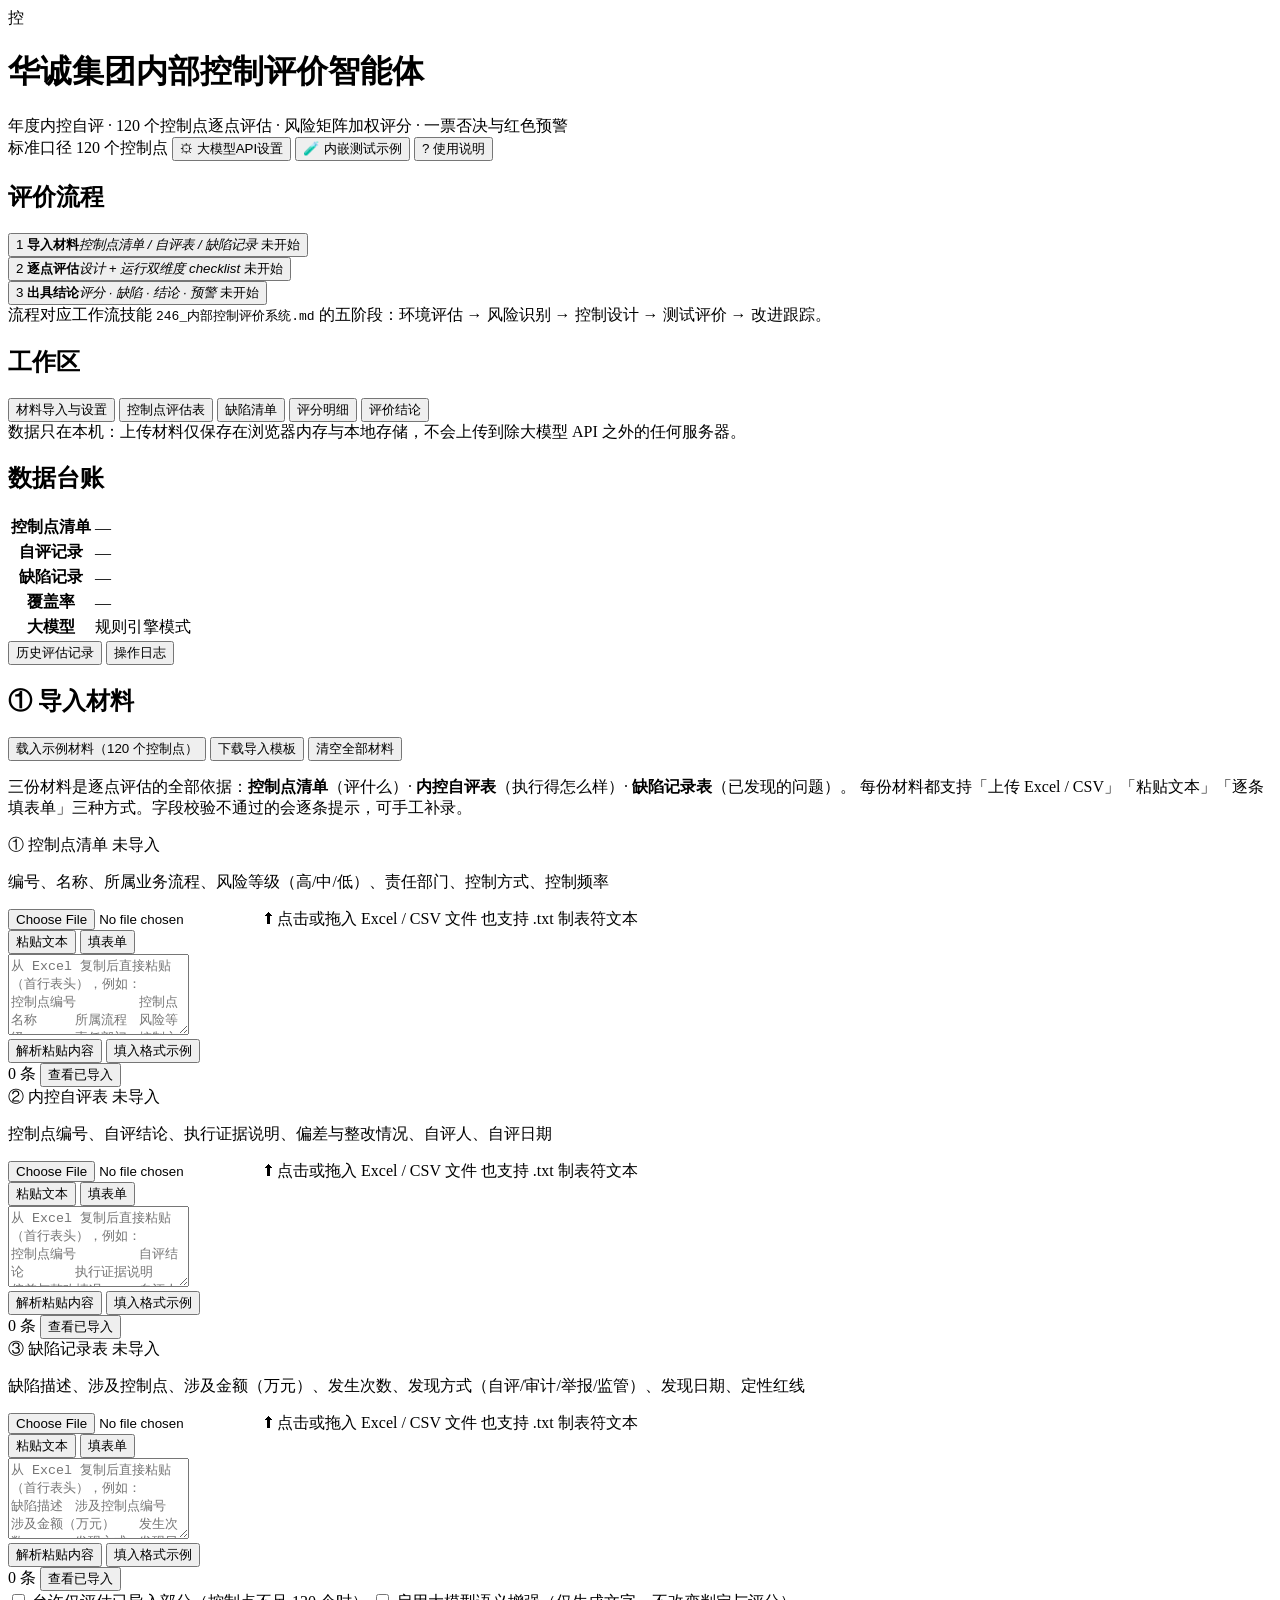
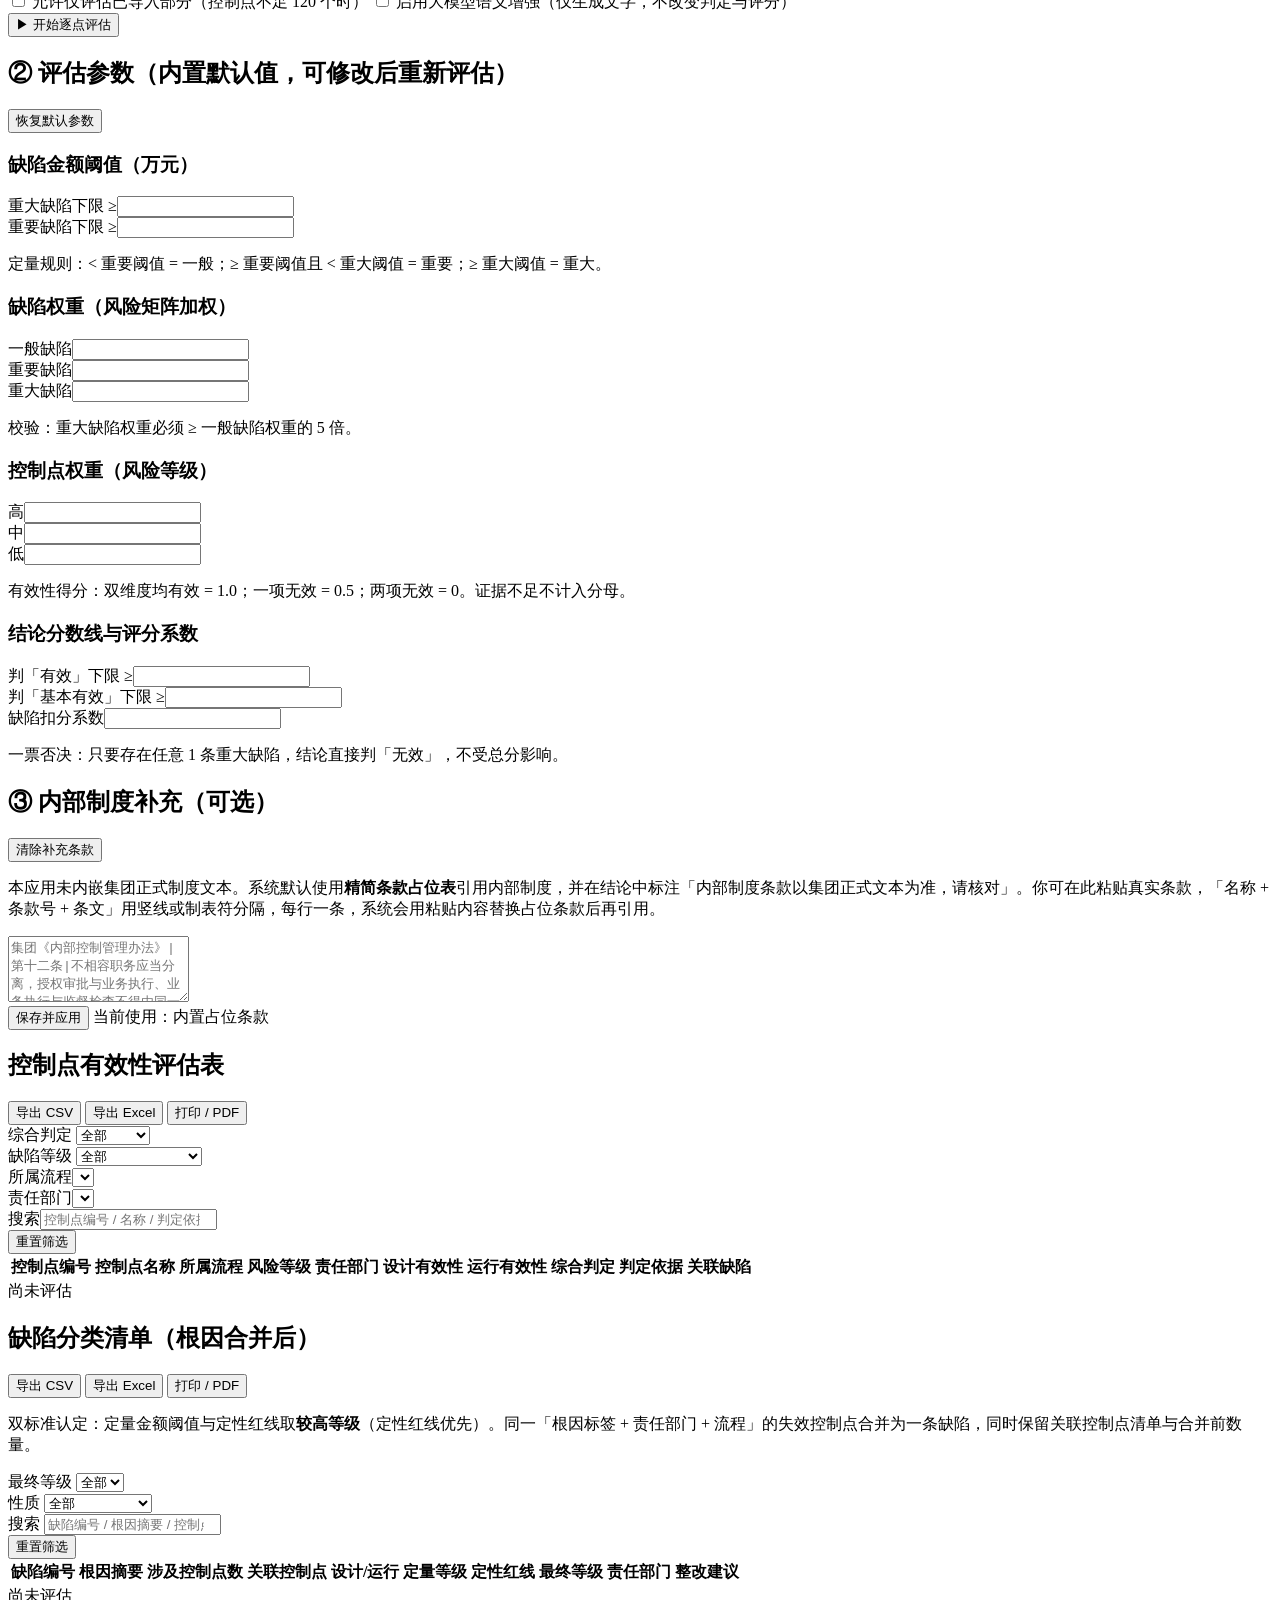
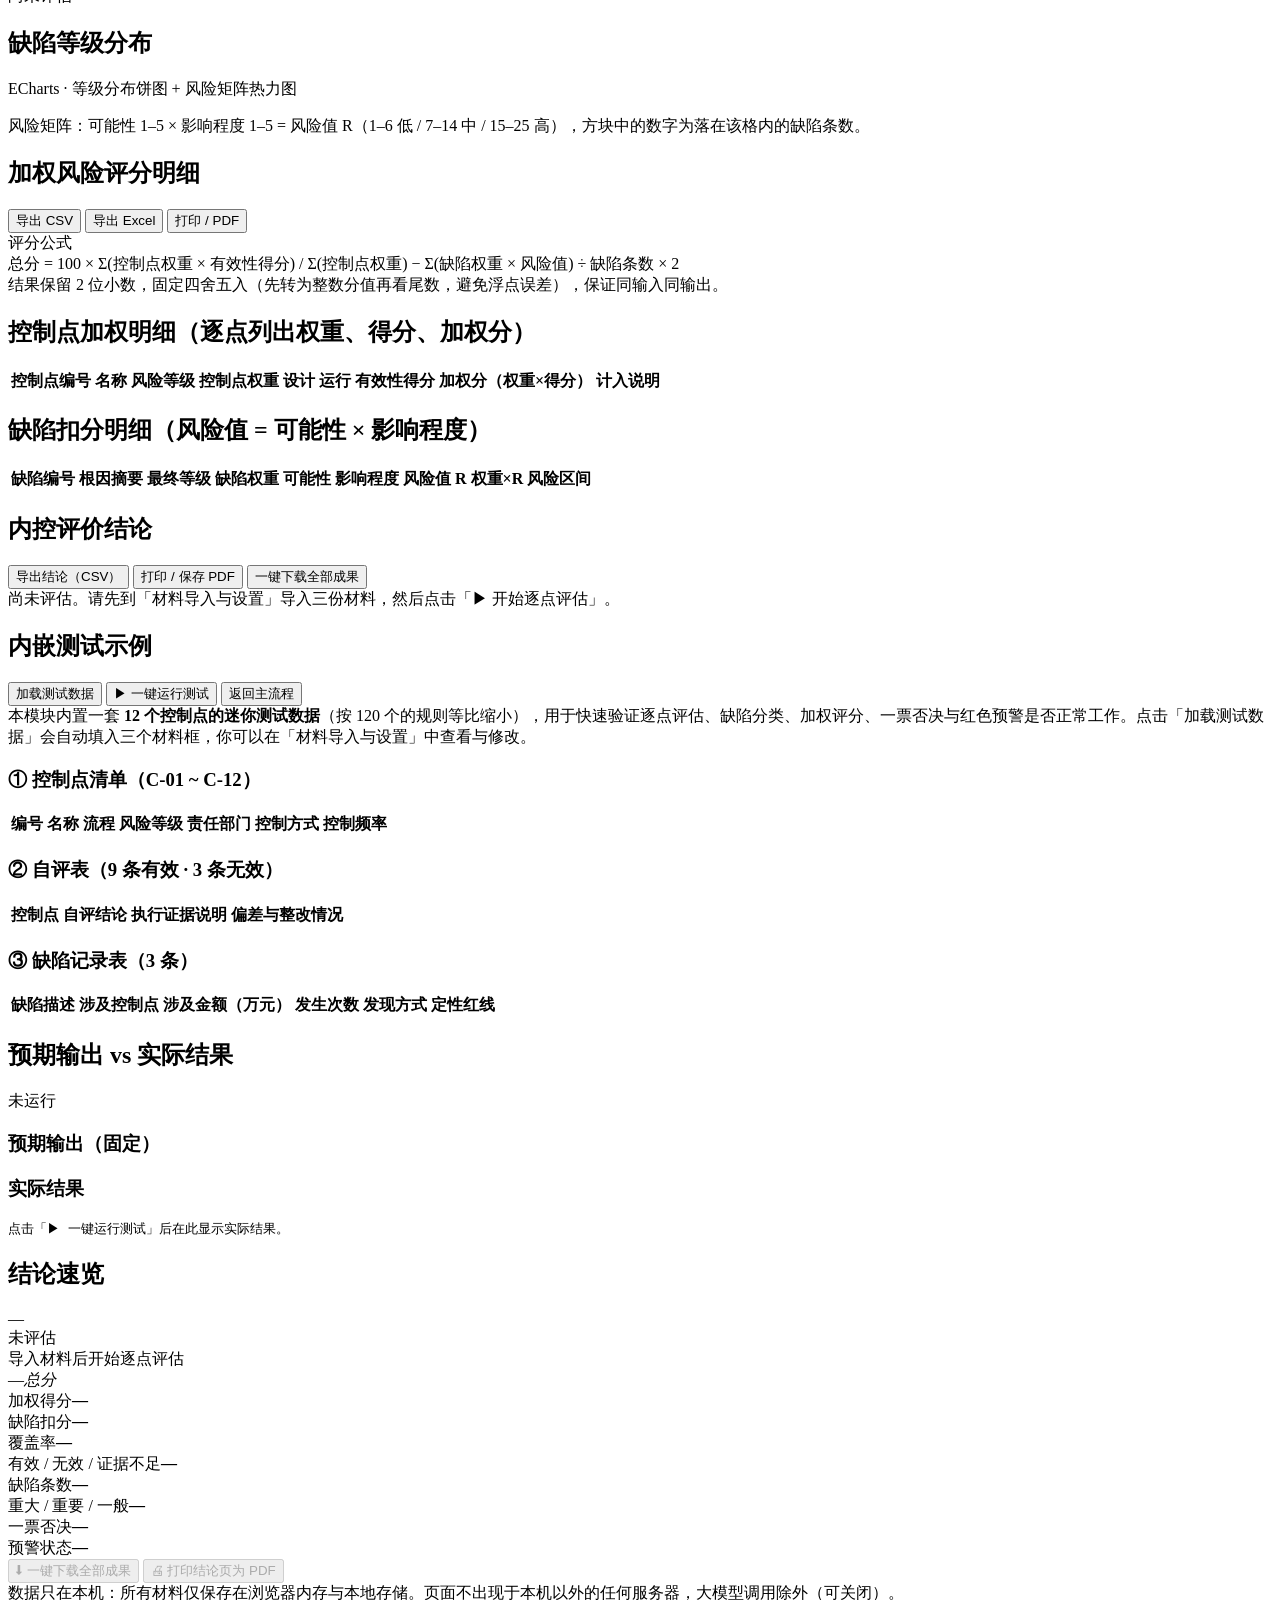
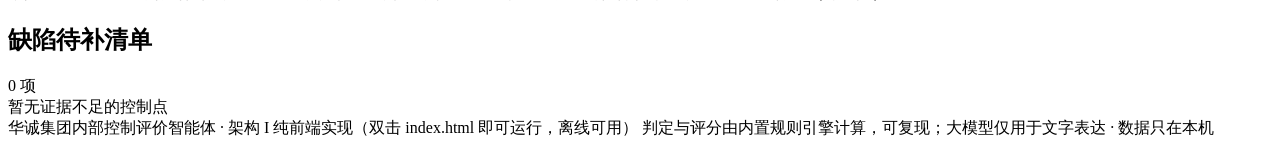
<file: 内部控制智能体_交付/src/template.html>
<!DOCTYPE html>
<html lang="zh-CN">
<head>
<meta charset="utf-8">
<meta name="viewport" content="width=device-width, initial-scale=1">
<title>华诚集团内部控制评价智能体</title>
<meta name="description" content="华诚集团 120 个内部控制点的设计有效性与运行有效性逐点评估、缺陷三级分类与根因合并、风险矩阵加权评分与一票否决结论、重大缺陷红色预警。">
<style>
/* @@APP_CSS@@ */
</style>
</head>
<body>

<!-- ============================ 顶部固定标题栏 ============================ -->
<header class="topbar" id="topbar">
  <div class="topbar-l">
    <div class="brand-mark" aria-hidden="true">控</div>
    <div class="brand-text">
      <h1>华诚集团内部控制评价智能体</h1>
      <div class="brand-sub">年度内控自评 · 120 个控制点逐点评估 · 风险矩阵加权评分 · 一票否决与红色预警</div>
    </div>
  </div>
  <div class="topbar-r">
    <span class="tb-chip" id="tbScope" title="标准覆盖面：120 个控制点">标准口径 120 个控制点</span>
    <button type="button" class="btn btn-ghost" id="btnApiSettings">⚙ 大模型API设置</button>
    <button type="button" class="btn btn-ghost" id="btnEmbeddedTest">🧪 内嵌测试示例</button>
    <button type="button" class="btn btn-ghost" id="btnHelp">? 使用说明</button>
  </div>
</header>

<!-- ============================ 红色预警横幅 ============================ -->
<div class="alert-banner" id="alertBanner" hidden>
  <div class="alert-banner-in">
    <span class="alert-ico" aria-hidden="true">⚠️</span>
    <div class="alert-text">
      <strong id="alertTitle">检测到 0 项重大缺陷，触发红色预警</strong>
      <span id="alertSub">结论已一票否决判为「无效」，请立即查看红色预警卡。</span>
    </div>
    <button type="button" class="btn btn-alert" id="btnGotoAlert">查看预警卡</button>
  </div>
</div>

<!-- ============================ 主体三栏 ============================ -->
<div class="layout">

  <!-- ---------- 左栏：步骤导航 ---------- -->
  <aside class="col-nav">
    <div class="card nav-card">
      <div class="card-h"><h2>评价流程</h2></div>
      <nav class="stepnav" id="stepnav" aria-label="评价步骤导航">
        <button type="button" class="step-item" data-step="1">
          <span class="step-n">1</span>
          <span class="step-t"><b>导入材料</b><em>控制点清单 / 自评表 / 缺陷记录</em></span>
          <span class="step-s" data-state="1">未开始</span>
        </button>
        <div class="step-line" aria-hidden="true"></div>
        <button type="button" class="step-item" data-step="2">
          <span class="step-n">2</span>
          <span class="step-t"><b>逐点评估</b><em>设计 + 运行双维度 checklist</em></span>
          <span class="step-s" data-state="2">未开始</span>
        </button>
        <div class="step-line" aria-hidden="true"></div>
        <button type="button" class="step-item" data-step="3">
          <span class="step-n">3</span>
          <span class="step-t"><b>出具结论</b><em>评分 · 缺陷 · 结论 · 预警</em></span>
          <span class="step-s" data-state="3">未开始</span>
        </button>
      </nav>
      <div class="nav-hint">流程对应工作流技能 <code>246_内部控制评价系统.md</code> 的五阶段：环境评估 → 风险识别 → 控制设计 → 测试评价 → 改进跟踪。</div>
    </div>

    <div class="card nav-card">
      <div class="card-h"><h2>工作区</h2></div>
      <div class="wsnav" id="wsnav">
        <button type="button" class="ws-item on" data-view="import">材料导入与设置</button>
        <button type="button" class="ws-item" data-view="eval">控制点评估表</button>
        <button type="button" class="ws-item" data-view="defect">缺陷清单</button>
        <button type="button" class="ws-item" data-view="score">评分明细</button>
        <button type="button" class="ws-item" data-view="conclusion">评价结论</button>
      </div>
      <div class="nav-hint">数据只在本机：上传材料仅保存在浏览器内存与本地存储，不会上传到除大模型 API 之外的任何服务器。</div>
    </div>

    <div class="card nav-card">
      <div class="card-h"><h2>数据台账</h2></div>
      <table class="mini-kv">
        <tbody>
          <tr><th>控制点清单</th><td><span id="ledgerCp">—</span></td></tr>
          <tr><th>自评记录</th><td><span id="ledgerSa">—</span></td></tr>
          <tr><th>缺陷记录</th><td><span id="ledgerDf">—</span></td></tr>
          <tr><th>覆盖率</th><td><span id="ledgerCov">—</span></td></tr>
          <tr><th>大模型</th><td><span id="ledgerLlm">规则引擎模式</span></td></tr>
        </tbody>
      </table>
      <div class="row row-tight">
        <button type="button" class="btn btn-ghost btn-sm" id="btnHistory">历史评估记录</button>
        <button type="button" class="btn btn-ghost btn-sm" id="btnLog">操作日志</button>
      </div>
    </div>
  </aside>

  <!-- ---------- 中间主工作区 ---------- -->
  <main class="col-main">

    <!-- ===== 视图 1：材料导入与设置 ===== -->
    <section class="view on" data-view-panel="import">
      <div class="card">
        <div class="card-h">
          <h2>① 导入材料</h2>
          <div class="card-h-r">
            <button type="button" class="btn btn-ghost btn-sm" id="btnLoadDemo">载入示例材料（120 个控制点）</button>
            <button type="button" class="btn btn-ghost btn-sm" id="btnDownloadTpl">下载导入模板</button>
            <button type="button" class="btn btn-ghost btn-sm" id="btnClearAll">清空全部材料</button>
          </div>
        </div>
        <p class="hint">
          三份材料是逐点评估的全部依据：<b>控制点清单</b>（评什么）· <b>内控自评表</b>（执行得怎么样）· <b>缺陷记录表</b>（已发现的问题）。
          每份材料都支持「上传 Excel / CSV」「粘贴文本」「逐条填表单」三种方式。字段校验不通过的会逐条提示，可手工补录。
        </p>
        <div class="import-grid">

          <!-- 材料 1：控制点清单 -->
          <div class="import-card" data-mat="controls">
            <div class="import-h">
              <span class="import-t">① 控制点清单</span>
              <span class="tag" id="tag-controls">未导入</span>
            </div>
            <p class="import-d">编号、名称、所属业务流程、风险等级（高/中/低）、责任部门、控制方式、控制频率</p>
            <div class="dropzone" data-drop="controls">
              <input type="file" class="file-input" id="file-controls" accept=".xlsx,.xls,.csv,.txt">
              <span class="dz-ico" aria-hidden="true">⬆</span>
              <span class="dz-t">点击或拖入 Excel / CSV 文件</span>
              <span class="dz-s">也支持 .txt 制表符文本</span>
            </div>
            <div class="seg" role="tablist">
              <button type="button" class="seg-i on" data-paste-target="controls">粘贴文本</button>
              <button type="button" class="seg-i" data-form-target="controls">填表单</button>
            </div>
            <div class="pane" data-pane="controls">
              <textarea class="ta" id="ta-controls" rows="5" placeholder="从 Excel 复制后直接粘贴（首行表头），例如：
控制点编号	控制点名称	所属流程	风险等级	责任部门	控制方式	控制频率
C-001	采购申请审批	采购与付款	高	采购部	人工+系统	每笔"></textarea>
              <div class="row row-tight">
                <button type="button" class="btn btn-ghost btn-sm" data-act="parse-paste" data-mat="controls">解析粘贴内容</button>
                <button type="button" class="btn btn-ghost btn-sm" data-act="sample-paste" data-mat="controls">填入格式示例</button>
              </div>
            </div>
            <div class="pane" data-pane="controls-form" hidden>
              <div class="form-grid" id="form-controls"></div>
              <div class="row row-tight">
                <button type="button" class="btn btn-ghost btn-sm" data-act="form-add" data-mat="controls">＋ 追加一行</button>
                <button type="button" class="btn btn-primary btn-sm" data-act="form-save" data-mat="controls">保存表单数据</button>
              </div>
            </div>
            <div class="import-foot"><span class="import-count" id="count-controls">0 条</span>
              <button type="button" class="linkbtn" data-act="preview" data-mat="controls">查看已导入</button>
            </div>
            <div class="issues" id="issues-controls" hidden></div>
          </div>

          <!-- 材料 2：内控自评表 -->
          <div class="import-card" data-mat="selfassessment">
            <div class="import-h">
              <span class="import-t">② 内控自评表</span>
              <span class="tag" id="tag-selfassessment">未导入</span>
            </div>
            <p class="import-d">控制点编号、自评结论、执行证据说明、偏差与整改情况、自评人、自评日期</p>
            <div class="dropzone" data-drop="selfassessment">
              <input type="file" class="file-input" id="file-selfassessment" accept=".xlsx,.xls,.csv,.txt">
              <span class="dz-ico" aria-hidden="true">⬆</span>
              <span class="dz-t">点击或拖入 Excel / CSV 文件</span>
              <span class="dz-s">也支持 .txt 制表符文本</span>
            </div>
            <div class="seg" role="tablist">
              <button type="button" class="seg-i on" data-paste-target="selfassessment">粘贴文本</button>
              <button type="button" class="seg-i" data-form-target="selfassessment">填表单</button>
            </div>
            <div class="pane" data-pane="selfassessment">
              <textarea class="ta" id="ta-selfassessment" rows="5" placeholder="从 Excel 复制后直接粘贴（首行表头），例如：
控制点编号	自评结论	执行证据说明	偏差与整改情况	自评人	自评日期
C-001	有效	每笔采购申请均有审批单与系统留痕	无偏差	王敏	2025-01-15"></textarea>
              <div class="row row-tight">
                <button type="button" class="btn btn-ghost btn-sm" data-act="parse-paste" data-mat="selfassessment">解析粘贴内容</button>
                <button type="button" class="btn btn-ghost btn-sm" data-act="sample-paste" data-mat="selfassessment">填入格式示例</button>
              </div>
            </div>
            <div class="pane" data-pane="selfassessment-form" hidden>
              <div class="form-grid" id="form-selfassessment"></div>
              <div class="row row-tight">
                <button type="button" class="btn btn-ghost btn-sm" data-act="form-add" data-mat="selfassessment">＋ 追加一行</button>
                <button type="button" class="btn btn-primary btn-sm" data-act="form-save" data-mat="selfassessment">保存表单数据</button>
              </div>
            </div>
            <div class="import-foot"><span class="import-count" id="count-selfassessment">0 条</span>
              <button type="button" class="linkbtn" data-act="preview" data-mat="selfassessment">查看已导入</button>
            </div>
            <div class="issues" id="issues-selfassessment" hidden></div>
          </div>

          <!-- 材料 3：缺陷记录表 -->
          <div class="import-card" data-mat="defects">
            <div class="import-h">
              <span class="import-t">③ 缺陷记录表</span>
              <span class="tag" id="tag-defects">未导入</span>
            </div>
            <p class="import-d">缺陷描述、涉及控制点、涉及金额（万元）、发生次数、发现方式（自评/审计/举报/监管）、发现日期、定性红线</p>
            <div class="dropzone" data-drop="defects">
              <input type="file" class="file-input" id="file-defects" accept=".xlsx,.xls,.csv,.txt">
              <span class="dz-ico" aria-hidden="true">⬆</span>
              <span class="dz-t">点击或拖入 Excel / CSV 文件</span>
              <span class="dz-s">也支持 .txt 制表符文本</span>
            </div>
            <div class="seg" role="tablist">
              <button type="button" class="seg-i on" data-paste-target="defects">粘贴文本</button>
              <button type="button" class="seg-i" data-form-target="defects">填表单</button>
            </div>
            <div class="pane" data-pane="defects">
              <textarea class="ta" id="ta-defects" rows="5" placeholder="从 Excel 复制后直接粘贴（首行表头），例如：
缺陷描述	涉及控制点编号	涉及金额（万元）	发生次数	发现方式	发现日期	定性红线
付款审批环节存在先付后批	C-037、C-041、C-045	260	3	自评	2025-07-10	无"></textarea>
              <div class="row row-tight">
                <button type="button" class="btn btn-ghost btn-sm" data-act="parse-paste" data-mat="defects">解析粘贴内容</button>
                <button type="button" class="btn btn-ghost btn-sm" data-act="sample-paste" data-mat="defects">填入格式示例</button>
              </div>
            </div>
            <div class="pane" data-pane="defects-form" hidden>
              <div class="form-grid" id="form-defects"></div>
              <div class="row row-tight">
                <button type="button" class="btn btn-ghost btn-sm" data-act="form-add" data-mat="defects">＋ 追加一行</button>
                <button type="button" class="btn btn-primary btn-sm" data-act="form-save" data-mat="defects">保存表单数据</button>
              </div>
            </div>
            <div class="import-foot"><span class="import-count" id="count-defects">0 条</span>
              <button type="button" class="linkbtn" data-act="preview" data-mat="defects">查看已导入</button>
            </div>
            <div class="issues" id="issues-defects" hidden></div>
          </div>
        </div>

        <div class="run-bar">
          <div class="run-bar-l">
            <label class="switch"><input type="checkbox" id="chkAllowPartial"> 允许仅评估已导入部分（控制点不足 120 个时）</label>
            <label class="switch"><input type="checkbox" id="chkUseLlm"> 启用大模型语义增强（仅生成文字，不改变判定与评分）</label>
          </div>
          <div class="run-bar-r">
            <button type="button" class="btn btn-primary btn-lg" id="btnRun">▶ 开始逐点评估</button>
          </div>
        </div>
        <div class="progress-wrap" id="progressWrap" hidden>
          <div class="progress-head"><span id="progressLabel">已评估 0 / 120</span><span id="progressPct">0%</span></div>
          <div class="progress-track"><div class="progress-fill" id="progressFill"></div></div>
          <div class="progress-sub" id="progressSub">正在按 checklist 逐项判断设计有效性与运行有效性…</div>
        </div>
        <div class="validate" id="validateBox" hidden></div>
      </div>

      <div class="card">
        <div class="card-h"><h2>② 评估参数（内置默认值，可修改后重新评估）</h2>
          <div class="card-h-r"><button type="button" class="btn btn-ghost btn-sm" id="btnResetParams">恢复默认参数</button></div>
        </div>
        <div class="param-grid">
          <div class="param-block">
            <h3>缺陷金额阈值（万元）</h3>
            <div class="field"><label for="p-major">重大缺陷下限 ≥</label><input type="number" id="p-major" min="0" step="1"></div>
            <div class="field"><label for="p-important">重要缺陷下限 ≥</label><input type="number" id="p-important" min="0" step="1"></div>
            <p class="tiny">定量规则：&lt; 重要阈值 = 一般；≥ 重要阈值且 &lt; 重大阈值 = 重要；≥ 重大阈值 = 重大。</p>
          </div>
          <div class="param-block">
            <h3>缺陷权重（风险矩阵加权）</h3>
            <div class="field"><label for="p-w-general">一般缺陷</label><input type="number" id="p-w-general" min="0.1" step="0.1"></div>
            <div class="field"><label for="p-w-important">重要缺陷</label><input type="number" id="p-w-important" min="0.1" step="0.1"></div>
            <div class="field"><label for="p-w-major">重大缺陷</label><input type="number" id="p-w-major" min="0.1" step="0.1"></div>
            <p class="tiny" id="pWarnWeight">校验：重大缺陷权重必须 ≥ 一般缺陷权重的 5 倍。</p>
          </div>
          <div class="param-block">
            <h3>控制点权重（风险等级）</h3>
            <div class="field"><label for="p-cp-high">高</label><input type="number" id="p-cp-high" min="0.1" step="0.1"></div>
            <div class="field"><label for="p-cp-mid">中</label><input type="number" id="p-cp-mid" min="0.1" step="0.1"></div>
            <div class="field"><label for="p-cp-low">低</label><input type="number" id="p-cp-low" min="0.1" step="0.1"></div>
            <p class="tiny">有效性得分：双维度均有效 = 1.0；一项无效 = 0.5；两项无效 = 0。证据不足不计入分母。</p>
          </div>
          <div class="param-block">
            <h3>结论分数线与评分系数</h3>
            <div class="field"><label for="p-line-pass">判「有效」下限 ≥</label><input type="number" id="p-line-pass" min="0" step="1"></div>
            <div class="field"><label for="p-line-basic">判「基本有效」下限 ≥</label><input type="number" id="p-line-basic" min="0" step="1"></div>
            <div class="field"><label for="p-defect-factor">缺陷扣分系数</label><input type="number" id="p-defect-factor" min="0" step="0.1"></div>
            <p class="tiny">一票否决：只要存在任意 1 条重大缺陷，结论直接判「无效」，不受总分影响。</p>
          </div>
        </div>
      </div>

      <div class="card">
        <div class="card-h"><h2>③ 内部制度补充（可选）</h2>
          <div class="card-h-r"><button type="button" class="btn btn-ghost btn-sm" id="btnResetInternal">清除补充条款</button></div>
        </div>
        <p class="hint">本应用未内嵌集团正式制度文本。系统默认使用<b>精简条款占位表</b>引用内部制度，并在结论中标注「内部制度条款以集团正式文本为准，请核对」。你可在此粘贴真实条款，「名称 + 条款号 + 条文」用竖线或制表符分隔，每行一条，系统会用粘贴内容替换占位条款后再引用。</p>
        <textarea class="ta" id="taInternal" rows="4" placeholder="集团《内部控制管理办法》|第十二条|不相容职务应当分离，授权审批与业务执行、业务执行与监督检查不得由同一人承担
集团《资金支付审批规定》|第八条|所有付款必须履行审批程序后办理，不得先支付后补办审批"></textarea>
        <div class="row row-tight"><button type="button" class="btn btn-ghost btn-sm" id="btnSaveInternal">保存并应用</button>
          <span class="tiny" id="internalState">当前使用：内置占位条款</span></div>
      </div>
    </section>

    <!-- ===== 视图 2：控制点评估表 ===== -->
    <section class="view" data-view-panel="eval">
      <div class="card">
        <div class="card-h">
          <h2>控制点有效性评估表</h2>
          <div class="card-h-r">
            <button type="button" class="btn btn-ghost btn-sm" data-export="eval-csv">导出 CSV</button>
            <button type="button" class="btn btn-ghost btn-sm" data-export="eval-xlsx">导出 Excel</button>
            <button type="button" class="btn btn-ghost btn-sm" data-export="eval-pdf">打印 / PDF</button>
          </div>
        </div>
        <div class="stat-row" id="evalStats"></div>
        <div class="filterbar" id="evalFilter">
          <div class="filter-grp">
            <label>综合判定</label>
            <select class="sel sel-sm" id="f-eval-conclusion"><option value="">全部</option><option value="有效">有效</option><option value="无效">无效</option><option value="证据不足">证据不足</option></select>
          </div>
          <div class="filter-grp">
            <label>缺陷等级</label>
            <select class="sel sel-sm" id="f-eval-level"><option value="">全部</option><option value="重大">重大</option><option value="重要">重要</option><option value="一般">一般</option><option value="无">无（未并入缺陷）</option></select>
          </div>
          <div class="filter-grp">
            <label>所属流程</label><select class="sel sel-sm" id="f-eval-flow"></select>
          </div>
          <div class="filter-grp">
            <label>责任部门</label><select class="sel sel-sm" id="f-eval-dept"></select>
          </div>
          <div class="filter-grp grow">
            <label>搜索</label><input type="search" class="sel sel-sm" id="f-eval-kw" placeholder="控制点编号 / 名称 / 判定依据">
          </div>
          <button type="button" class="btn btn-ghost btn-sm" id="btnEvalReset">重置筛选</button>
        </div>
        <div class="table-wrap tall">
          <table class="grid" id="tblEval">
            <thead>
              <tr>
                <th class="sortable" data-sort="id">控制点编号</th>
                <th class="sortable" data-sort="name">控制点名称</th>
                <th class="sortable" data-sort="flow">所属流程</th>
                <th class="sortable" data-sort="risk">风险等级</th>
                <th class="sortable" data-sort="dept">责任部门</th>
                <th class="sortable" data-sort="design">设计有效性</th>
                <th class="sortable" data-sort="operating">运行有效性</th>
                <th class="sortable" data-sort="conclusion">综合判定</th>
                <th>判定依据</th>
                <th class="sortable" data-sort="defect">关联缺陷</th>
              </tr>
            </thead>
            <tbody id="tbEval"></tbody>
          </table>
        </div>
        <div class="table-foot"><span id="evalFoot">尚未评估</span></div>
      </div>
    </section>

    <!-- ===== 视图 3：缺陷清单 ===== -->
    <section class="view" data-view-panel="defect">
      <div class="card">
        <div class="card-h">
          <h2>缺陷分类清单（根因合并后）</h2>
          <div class="card-h-r">
            <button type="button" class="btn btn-ghost btn-sm" data-export="defect-csv">导出 CSV</button>
            <button type="button" class="btn btn-ghost btn-sm" data-export="defect-xlsx">导出 Excel</button>
            <button type="button" class="btn btn-ghost btn-sm" data-export="defect-pdf">打印 / PDF</button>
          </div>
        </div>
        <p class="hint">双标准认定：定量金额阈值与定性红线取<b>较高等级</b>（定性红线优先）。同一「根因标签 + 责任部门 + 流程」的失效控制点合并为一条缺陷，同时保留关联控制点清单与合并前数量。</p>
        <div class="stat-row" id="defectStats"></div>
        <div class="filterbar">
          <div class="filter-grp"><label>最终等级</label>
            <select class="sel sel-sm" id="f-defect-level"><option value="">全部</option><option value="重大">重大</option><option value="重要">重要</option><option value="一般">一般</option></select></div>
          <div class="filter-grp"><label>性质</label>
            <select class="sel sel-sm" id="f-defect-nature"><option value="">全部</option><option value="设计缺陷">设计缺陷</option><option value="运行缺陷">运行缺陷</option><option value="设计+运行缺陷">设计+运行缺陷</option></select></div>
          <div class="filter-grp grow"><label>搜索</label>
            <input type="search" class="sel sel-sm" id="f-defect-kw" placeholder="缺陷编号 / 根因摘要 / 控制点编号"></div>
          <button type="button" class="btn btn-ghost btn-sm" id="btnDefectReset">重置筛选</button>
        </div>
        <div class="table-wrap tall">
          <table class="grid" id="tblDefect">
            <thead>
              <tr>
                <th class="sortable" data-sort="id">缺陷编号</th>
                <th class="sortable" data-sort="summary">根因摘要</th>
                <th class="sortable" data-sort="cpCount">涉及控制点数</th>
                <th>关联控制点</th>
                <th class="sortable" data-sort="nature">设计/运行</th>
                <th class="sortable" data-sort="quantLevel">定量等级</th>
                <th class="sortable" data-sort="redline">定性红线</th>
                <th class="sortable" data-sort="level">最终等级</th>
                <th class="sortable" data-sort="dept">责任部门</th>
                <th>整改建议</th>
              </tr>
            </thead>
            <tbody id="tbDefect"></tbody>
          </table>
        </div>
        <div class="table-foot"><span id="defectFoot">尚未评估</span></div>
      </div>
      <div class="card">
        <div class="card-h"><h2>缺陷等级分布</h2><span class="card-h-r tiny">ECharts · 等级分布饼图 + 风险矩阵热力图</span></div>
        <div class="chart-row">
          <div class="chart-box"><div class="chart" id="chartPie"></div></div>
          <div class="chart-box"><div class="chart" id="chartMatrix"></div></div>
        </div>
        <p class="tiny" id="chartNote">风险矩阵：可能性 1–5 × 影响程度 1–5 = 风险值 R（1–6 低 / 7–14 中 / 15–25 高），方块中的数字为落在该格内的缺陷条数。</p>
      </div>
    </section>

    <!-- ===== 视图 4：评分明细 ===== -->
    <section class="view" data-view-panel="score">
      <div class="card">
        <div class="card-h">
          <h2>加权风险评分明细</h2>
          <div class="card-h-r">
            <button type="button" class="btn btn-ghost btn-sm" data-export="score-csv">导出 CSV</button>
            <button type="button" class="btn btn-ghost btn-sm" data-export="score-xlsx">导出 Excel</button>
            <button type="button" class="btn btn-ghost btn-sm" data-export="score-pdf">打印 / PDF</button>
          </div>
        </div>
        <div class="formula-box">
          <div class="formula-title">评分公式</div>
          <div class="formula">总分 = 100 × Σ(控制点权重 × 有效性得分) / Σ(控制点权重) − Σ(缺陷权重 × 风险值) ÷ 缺陷条数 × 2</div>
          <div class="formula-sub">结果保留 2 位小数，固定四舍五入（先转为整数分值再看尾数，避免浮点误差），保证同输入同输出。</div>
        </div>
        <div class="score-steps" id="scoreSteps"></div>
      </div>
      <div class="card">
        <div class="card-h"><h2>控制点加权明细（逐点列出权重、得分、加权分）</h2><span class="card-h-r tiny" id="scoreCpCount"></span></div>
        <div class="table-wrap tall">
          <table class="grid" id="tblScoreCp">
            <thead><tr>
              <th class="sortable" data-sort="id">控制点编号</th><th>名称</th><th>风险等级</th>
              <th class="sortable" data-sort="weight">控制点权重</th><th>设计</th><th>运行</th>
              <th class="sortable" data-sort="score">有效性得分</th><th class="sortable" data-sort="weighted">加权分（权重×得分）</th>
              <th>计入说明</th>
            </tr></thead>
            <tbody id="tbScoreCp"></tbody>
          </table>
        </div>
      </div>
      <div class="card">
        <div class="card-h"><h2>缺陷扣分明细（风险值 = 可能性 × 影响程度）</h2></div>
        <div class="table-wrap">
          <table class="grid" id="tblScoreDf">
            <thead><tr>
              <th>缺陷编号</th><th>根因摘要</th><th>最终等级</th><th>缺陷权重</th>
              <th>可能性</th><th>影响程度</th><th>风险值 R</th><th>权重×R</th><th>风险区间</th>
            </tr></thead>
            <tbody id="tbScoreDf"></tbody>
          </table>
        </div>
      </div>
    </section>

    <!-- ===== 视图 5：评价结论 ===== -->
    <section class="view" data-view-panel="conclusion">
      <div class="card" id="conclusionCard">
        <div class="card-h">
          <h2>内控评价结论</h2>
          <div class="card-h-r">
            <button type="button" class="btn btn-ghost btn-sm" data-export="conclusion-csv">导出结论（CSV）</button>
            <button type="button" class="btn btn-ghost btn-sm" data-export="conclusion-pdf">打印 / 保存 PDF</button>
            <button type="button" class="btn btn-ghost btn-sm" data-export="all-csv">一键下载全部成果</button>
          </div>
        </div>
        <div class="concl-empty" id="conclEmpty">尚未评估。请先到「材料导入与设置」导入三份材料，然后点击「▶ 开始逐点评估」。</div>
        <div class="concl-body" id="conclBody" hidden></div>
      </div>
      <div class="card" id="alertCardWrap" hidden>
        <div class="card-h"><h2>⚠️ 重大缺陷红色预警卡</h2>
          <div class="card-h-r"><span class="alert-code">RED ALERT</span>
            <button type="button" class="btn btn-ghost btn-sm" data-export="alert-pdf">打印 / PDF</button></div>
        </div>
        <div id="alertCards"></div>
      </div>
    </section>

    <!-- ===== 视图 6：内嵌测试示例 ===== -->
    <section class="view" data-view-panel="test">
      <div class="card">
        <div class="card-h"><h2>内嵌测试示例</h2>
          <div class="card-h-r">
            <button type="button" class="btn btn-ghost btn-sm" id="btnTestLoad">加载测试数据</button>
            <button type="button" class="btn btn-primary btn-sm" id="btnTestRun">▶ 一键运行测试</button>
            <button type="button" class="btn btn-ghost btn-sm" id="btnTestBack">返回主流程</button>
          </div>
        </div>
        <div class="test-intro">本模块内置一套 <b>12 个控制点的迷你测试数据</b>（按 120 个的规则等比缩小），用于快速验证逐点评估、缺陷分类、加权评分、一票否决与红色预警是否正常工作。点击「加载测试数据」会自动填入三个材料框，你可以在「材料导入与设置」中查看与修改。</div>
        <div class="test-grid">
          <div class="test-block">
            <h3>① 控制点清单（C-01 ~ C-12）</h3>
            <div class="table-wrap mid"><table class="grid compact" id="tblTestCp"><thead><tr><th>编号</th><th>名称</th><th>流程</th><th>风险等级</th><th>责任部门</th><th>控制方式</th><th>控制频率</th></tr></thead><tbody></tbody></table></div>
          </div>
          <div class="test-block">
            <h3>② 自评表（9 条有效 · 3 条无效）</h3>
            <div class="table-wrap mid"><table class="grid compact" id="tblTestSa"><thead><tr><th>控制点</th><th>自评结论</th><th>执行证据说明</th><th>偏差与整改情况</th></tr></thead><tbody></tbody></table></div>
          </div>
        </div>
        <div class="test-block">
          <h3>③ 缺陷记录表（3 条）</h3>
          <div class="table-wrap mid"><table class="grid compact" id="tblTestDf"><thead><tr><th>缺陷描述</th><th>涉及控制点</th><th>涉及金额（万元）</th><th>发生次数</th><th>发现方式</th><th>定性红线</th></tr></thead><tbody></tbody></table></div>
        </div>
      </div>
      <div class="card">
        <div class="card-h"><h2>预期输出 vs 实际结果</h2><span class="card-h-r tiny" id="testRunState">未运行</span></div>
        <div class="test-compare" id="testCompare">
          <div class="test-col"><h3>预期输出（固定）</h3><pre class="test-pre" id="testExpected"></pre></div>
          <div class="test-col"><h3>实际结果</h3><pre class="test-pre" id="testActual">点击「▶ 一键运行测试」后在此显示实际结果。</pre></div>
        </div>
        <div class="progress-wrap" id="testProgressWrap" hidden>
          <div class="progress-head"><span id="testProgressLabel">已评估 0 / 12</span><span id="testProgressPct">0%</span></div>
          <div class="progress-track"><div class="progress-fill" id="testProgressFill"></div></div>
        </div>
        <div class="test-summary" id="testSummary"></div>
      </div>
    </section>

  </main>

  <!-- ---------- 右栏：结论速览卡（常驻） ---------- -->
  <aside class="col-side">
    <div class="card side-card">
      <div class="card-h"><h2>结论速览</h2><span class="tiny" id="sideStamp">—</span></div>
      <div class="verdict" id="sideVerdict" data-level="none">
        <div class="verdict-badge" id="sideBadge">未评估</div>
        <div class="verdict-sub" id="sideSub">导入材料后开始逐点评估</div>
      </div>
      <div class="side-score">
        <div class="side-score-main"><span id="sideTotal">—</span><em>总分</em></div>
        <div class="side-score-sub">
          <div><span>加权得分</span><b id="sideWeighted">—</b></div>
          <div><span>缺陷扣分</span><b id="sideDeduct">—</b></div>
        </div>
      </div>
      <div class="side-kv">
        <div class="side-kv-i"><span>覆盖率</span><b id="sideCoverage">—</b></div>
        <div class="side-kv-i"><span>有效 / 无效 / 证据不足</span><b id="sideEvalSplit">—</b></div>
        <div class="side-kv-i"><span>缺陷条数</span><b id="sideDefectCount">—</b></div>
        <div class="side-kv-i"><span>重大 / 重要 / 一般</span><b id="sideDefectSplit">—</b></div>
        <div class="side-kv-i"><span>一票否决</span><b id="sideVeto">—</b></div>
        <div class="side-kv-i"><span>预警状态</span><b id="sideAlert">—</b></div>
      </div>
      <div class="side-alert" id="sideAlertBox" hidden>
        <div class="side-alert-t">⚠️ 红色预警</div>
        <div class="side-alert-d" id="sideAlertDetail"></div>
      </div>
      <div class="side-actions">
        <button type="button" class="btn btn-primary btn-block" id="btnSideDownload" disabled>⬇ 一键下载全部成果</button>
        <button type="button" class="btn btn-ghost btn-block" id="btnSidePrint" disabled>🖨 打印结论页为 PDF</button>
      </div>
      <div class="side-note" id="sideNote">数据只在本机：所有材料仅保存在浏览器内存与本地存储。页面不出现于本机以外的任何服务器，大模型调用除外（可关闭）。</div>
    </div>
    <div class="card side-card">
      <div class="card-h"><h2>缺陷待补清单</h2><span class="tiny" id="sidePendingCount">0 项</span></div>
      <div class="side-pending" id="sidePending"><div class="empty-mini">暂无证据不足的控制点</div></div>
    </div>
  </aside>
</div>

<footer class="page-foot">
  <span>华诚集团内部控制评价智能体 · 架构 I 纯前端实现（双击 index.html 即可运行，离线可用）</span>
  <span>判定与评分由内置规则引擎计算，可复现；大模型仅用于文字表达 · 数据只在本机</span>
</footer>

<!-- ============================ 弹层：大模型 API 设置 ============================ -->
<div class="modal" id="modalApi" hidden>
  <div class="modal-mask" data-close="modalApi"></div>
  <div class="modal-box" role="dialog" aria-modal="true" aria-labelledby="modalApiTitle">
    <div class="modal-h"><h3 id="modalApiTitle">大模型 API 设置</h3>
      <button type="button" class="icon-btn" data-close="modalApi" aria-label="关闭">✕</button></div>
    <div class="modal-b">
      <div class="current-cfg" id="apiCurrent"></div>
      <div class="field"><label for="api-provider">服务商</label><input type="text" id="api-provider" placeholder="Finance AI（跃客科技）"></div>
      <div class="field"><label for="api-model">模型名称</label><input type="text" id="api-model" placeholder="deepseek-flash"></div>
      <div class="field"><label for="api-key">API Key</label>
        <div class="key-row">
          <input type="password" id="api-key" placeholder="sk-...">
          <button type="button" class="btn btn-ghost btn-sm" id="btnToggleKey">显示</button>
        </div>
      </div>
      <div class="field"><label for="api-base">API Base URL</label><input type="text" id="api-base" placeholder="https://api.deepseek.com"></div>
      <div class="field"><label for="api-temp">temperature（固定 0.1 以保证可复现，一般无需修改）</label><input type="number" id="api-temp" step="0.1" min="0" max="1"></div>
      <div class="modal-note">接口调用：<code>POST {BaseURL}/v1/chat/completions</code>，<code>Authorization: Bearer &lt;API Key&gt;</code>，<code>max_tokens 2048</code>。密钥仅保存在本机浏览器 localStorage，请自行评估前端明文存储的安全风险。</div>
      <div class="test-result" id="apiTestResult"></div>
    </div>
    <div class="modal-f">
      <button type="button" class="btn btn-ghost" id="btnApiTest">保存并测试连接</button>
      <button type="button" class="btn btn-primary" id="btnApiSave">保存配置</button>
      <button type="button" class="btn btn-ghost" data-close="modalApi">取消</button>
    </div>
  </div>
</div>

<!-- ============================ 弹层：密钥提示 ============================ -->
<div class="modal" id="modalKeyNotice" hidden>
  <div class="modal-mask" data-close="modalKeyNotice"></div>
  <div class="modal-box modal-sm" role="dialog" aria-modal="true">
    <div class="modal-h"><h3>密钥提示</h3><button type="button" class="icon-btn" data-close="modalKeyNotice" aria-label="关闭">✕</button></div>
    <div class="modal-b">
      <div class="notice-line">当前使用的是<b>教学测试密钥</b>，正式使用请在「大模型API设置」中填写你自己的 API 密钥。</div>
      <div class="notice-line tiny">不填写也可以正常使用：判定与评分全部由内置规则引擎完成，大模型只影响判定依据的措辞。</div>
    </div>
    <div class="modal-f">
      <button type="button" class="btn btn-ghost" id="btnNoticeNever">不再提示</button>
      <button type="button" class="btn btn-ghost" data-close="modalKeyNotice">我知道了</button>
      <button type="button" class="btn btn-primary" id="btnNoticeGotoApi">去设置</button>
    </div>
  </div>
</div>

<!-- ============================ 弹层：通用（材料预览 / 说明 / 日志 / 历史） ============================ -->
<div class="modal" id="modalGeneral" hidden>
  <div class="modal-mask" data-close="modalGeneral"></div>
  <div class="modal-box modal-wide" role="dialog" aria-modal="true" aria-labelledby="modalGeneralTitle">
    <div class="modal-h"><h3 id="modalGeneralTitle">详情</h3>
      <div class="modal-h-r">
        <button type="button" class="btn btn-ghost btn-sm" id="btnGeneralCopy">复制内容</button>
        <button type="button" class="icon-btn" data-close="modalGeneral" aria-label="关闭">✕</button>
      </div>
    </div>
    <div class="modal-b" id="modalGeneralBody"></div>
  </div>
</div>

<!-- ============================ 提示条 ============================ -->
<div class="toasts" id="toasts" aria-live="polite"></div>

<!-- 依赖库与业务脚本内联（架构 I：不使用相对路径引用本地 .js / .css） -->
<script>
@@VENDOR_JS@@
</script>
<script>
@@APP_JS@@
</script>
</body>
</html>
</file>
